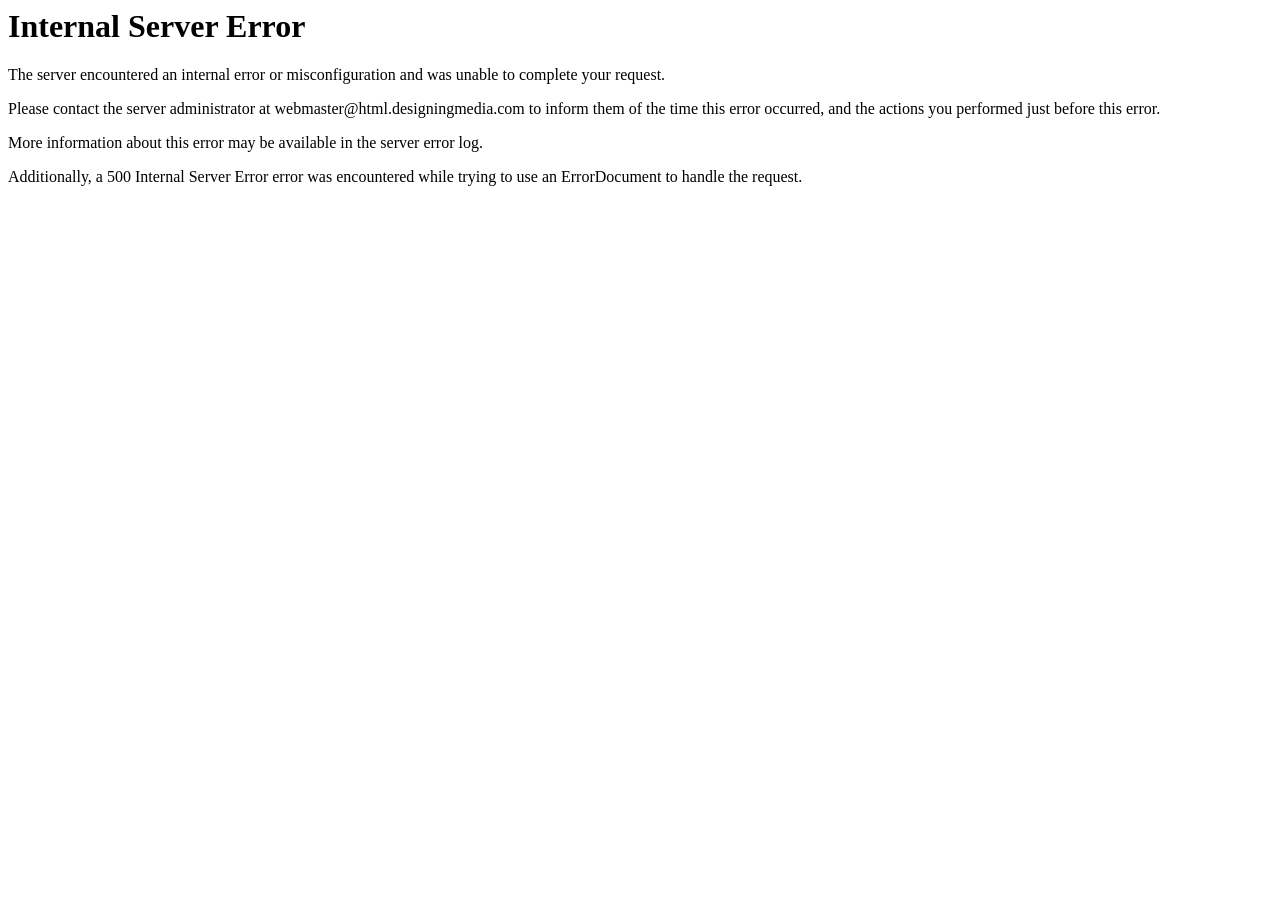
<file: three-colum-sidbar.html>
<!DOCTYPE HTML PUBLIC "-//IETF//DTD HTML 2.0//EN">
<html><head>
<title>500 Internal Server Error</title>
</head><body>
<h1>Internal Server Error</h1>
<p>The server encountered an internal error or
misconfiguration and was unable to complete
your request.</p>
<p>Please contact the server administrator at 
 webmaster@html.designingmedia.com to inform them of the time this error occurred,
 and the actions you performed just before this error.</p>
<p>More information about this error may be available
in the server error log.</p>
<p>Additionally, a 500 Internal Server Error
error was encountered while trying to use an ErrorDocument to handle the request.</p>
</body></html>
</file>
